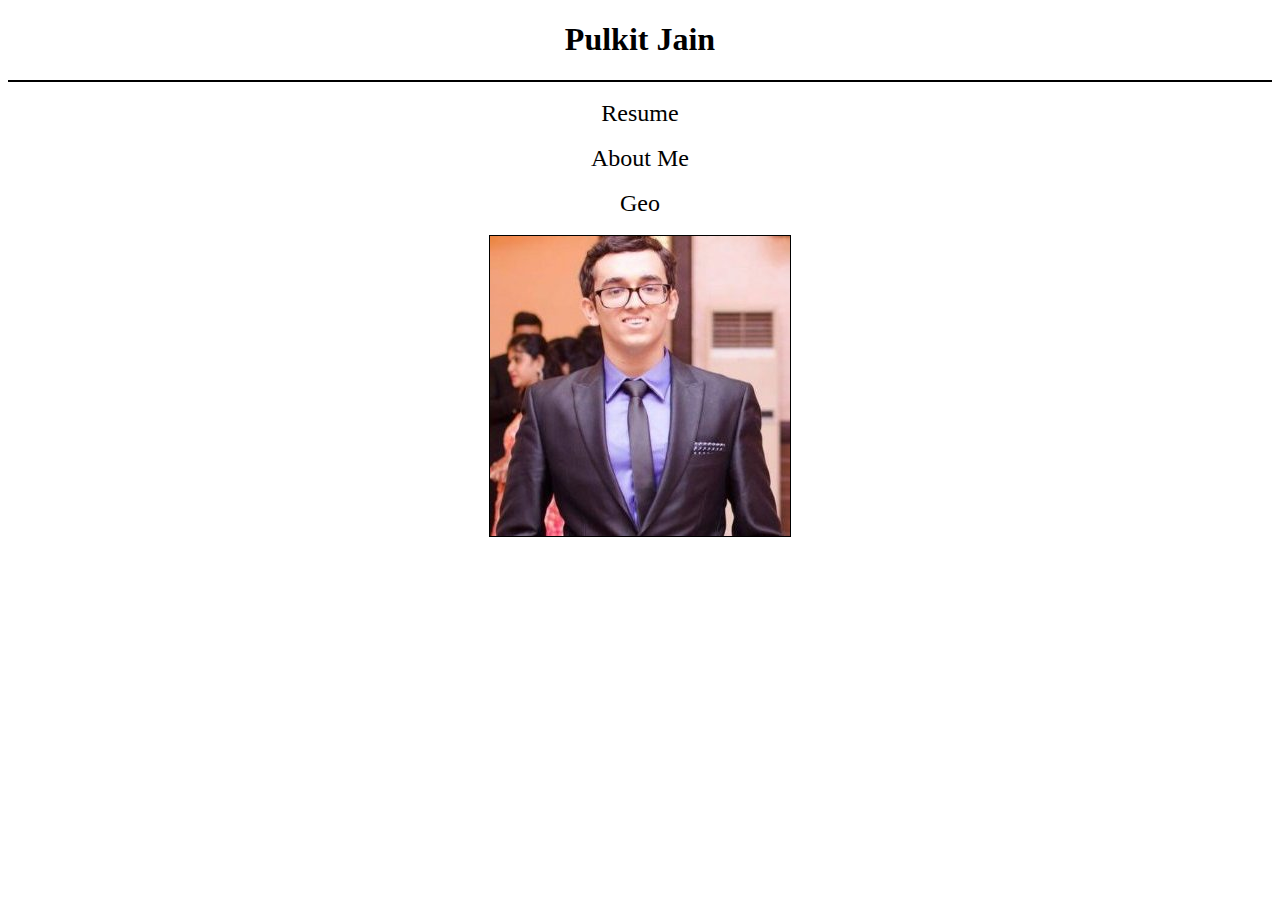
<file: index.html>
<!doctype html>
<html lang="en">
<head>
	<title>Pulkit Jain</title>
	<meta charset="utf-8"/>
	<link rel="stylesheet" href="index-css.css"/>
</head>
<body>
	<h1>Pulkit Jain</h1>
	<div class = "line"></div>
	<br>
	<a href="resume.html">Resume</a> 
	<br>
	<a href="bio.html">About Me</a>
	<br>
	<a href="mbta.html">Geo</a>
	<br>
	<img src="me.jpg" alt="Picture"/>  
</body>
</html>
</file>
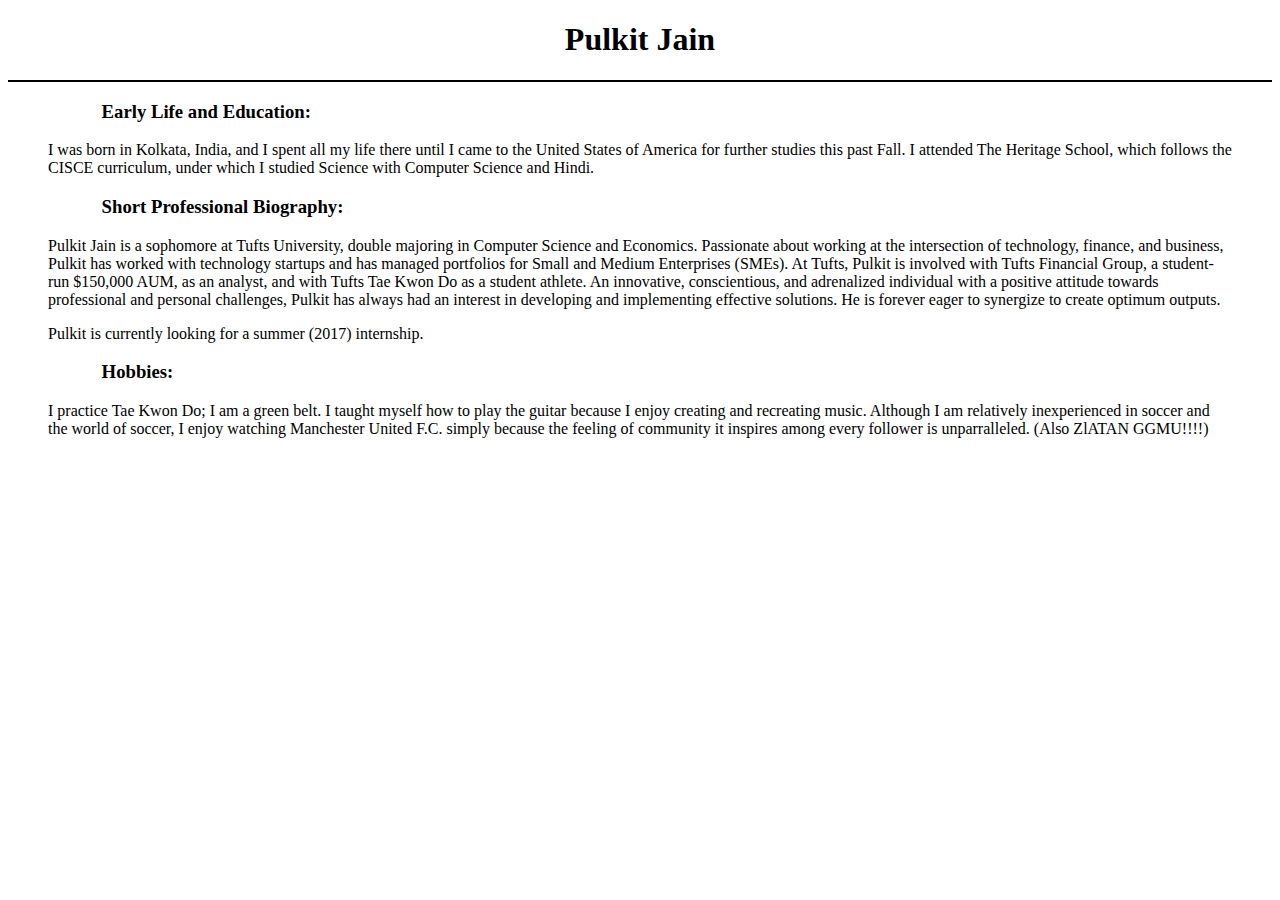
<file: bio.html>
<!doctype html>
<html lang="en">
<head>
	<title>About</title>
	<meta charset="utf-8"/>
	<link rel="stylesheet" href="bio-css.css"/>
</head>
<body>
	<h1>Pulkit Jain</h1>
	<div class="line"></div>
	<h3>Early Life and Education:</h3>
	<p>I was born in Kolkata, India, and I spent all my life there until I came to the United States of America for further studies this past Fall. I attended The Heritage School, which follows the CISCE curriculum, under which I studied Science with Computer Science and Hindi.</p>
	<h3>Short Professional Biography:</h3>
	<p>Pulkit Jain is a sophomore at Tufts University, double majoring in Computer Science and Economics. Passionate about working at the intersection of technology, finance, and business, Pulkit has worked with technology startups and has managed portfolios for Small and Medium Enterprises (SMEs). At Tufts, Pulkit is involved with Tufts Financial Group, a student-run $150,000 AUM, as an analyst, and with Tufts Tae Kwon Do as a student athlete. An innovative, conscientious, and adrenalized individual with a positive attitude towards professional and personal challenges, Pulkit has always had an interest in developing and implementing effective solutions. He is forever eager to synergize to create optimum outputs.</p>
	<p>Pulkit is currently looking for a summer (2017) internship.</p>
	<h3>Hobbies:</h3>
	<p>I practice Tae Kwon Do; I am a green belt. I taught myself how to play the guitar because I enjoy creating and recreating music. Although I am relatively inexperienced in soccer and the world of soccer, I enjoy watching Manchester United F.C. simply because the feeling of community it inspires among every follower is unparralleled. (Also ZlATAN GGMU!!!!)</p>
</body>
</html>
</file>
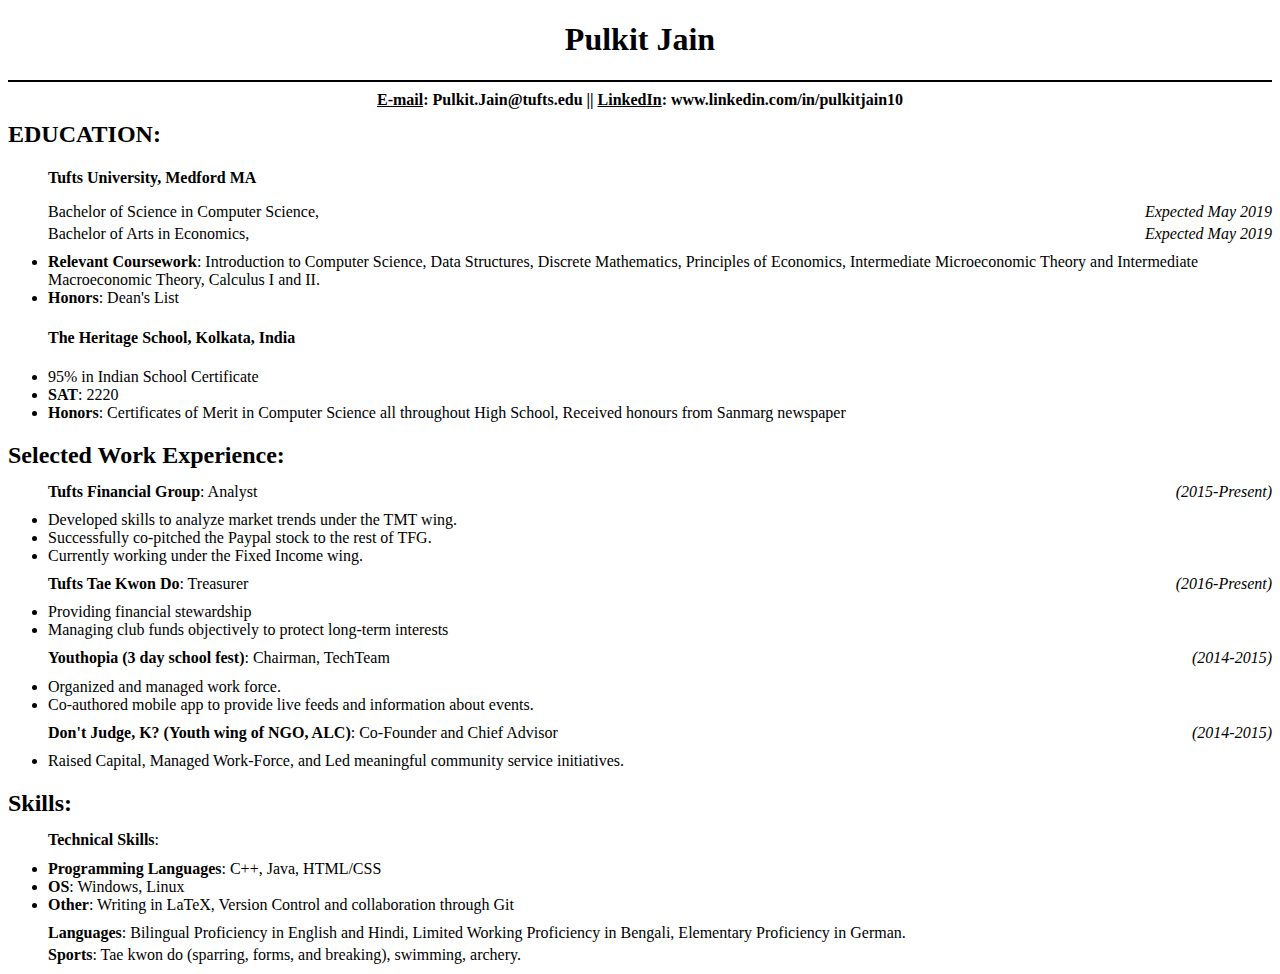
<file: resume.html>
<!doctype html>
<html lang="en">
<head>
	<title>Resume</title>
	<meta charset="utf-8"/>
	<link type="text/css" rel="stylesheet" href="resume-css.css"/>
</head>
<body>
	<h1>Pulkit Jain</h1>
	<div class = "line"></div>
	<h3><span class="underline">E-mail</span>: Pulkit.Jain@tufts.edu || <span class="underline">LinkedIn</span>: www.linkedin.com/in/pulkitjain10</h3>
	<h2>EDUCATION:</h2>
	<h4>Tufts University, Medford MA</h4>
	<p>Bachelor of Science in Computer Science, <span class="italics">Expected May 2019</span></p>
	<p>Bachelor of Arts in Economics, <span class="italics">Expected May 2019</span></p>
	<ul>
		<li><span class="bold">Relevant Coursework</span>: Introduction to Computer Science, Data Structures, Discrete Mathematics, Principles of Economics, Intermediate Microeconomic Theory and Intermediate Macroeconomic Theory, Calculus I and II.</li>
		<li><span class="bold">Honors</span>: Dean's List</li>
	</ul>
	<h4>The Heritage School, Kolkata, India</h4>
	<ul>
		<li>95% in Indian School Certificate</li>
		<li><span class="bold">SAT</span>: 2220</li>
		<li><span class="bold">Honors</span>: Certificates of Merit in Computer Science all throughout High School, Received honours from Sanmarg newspaper</li>
	</ul>
	<h2>Selected Work Experience:</h2>
	<p><span class="bold">Tufts Financial Group</span>: Analyst<span class="italics">(2015-Present)</span></p>
	<ul>
		<li>Developed skills to analyze market trends under the TMT wing.</li>
		<li>Successfully co-pitched the Paypal stock to the rest of TFG.</li>
		<li>Currently working under the Fixed Income wing.</li>
	</ul>
	<p><span class="bold">Tufts Tae Kwon Do</span>: Treasurer				<span class="italics">(2016-Present)</span></p>
	<ul>
		<li>Providing financial stewardship</li>
		<li>Managing club funds objectively to protect long-term interests</li>
	</ul>
	<p><span class="bold">Youthopia (3 day school fest)</span>: Chairman, TechTeam<span class="italics">(2014-2015)</span></p>
	<ul>
		<li>Organized and managed work force.</li>
		<li>Co-authored mobile app to provide live feeds and information about events.</li>
	</ul>
	<p><span class="bold">Don't Judge, K? (Youth wing of NGO, ALC)</span>: Co-Founder and Chief Advisor <span class="italics">(2014-2015)</span></p>
	<ul>
		<li>Raised Capital, Managed Work-Force, and Led meaningful community service initiatives.</li>
	</ul>
	<h2>Skills:</h2>
	<p><span class="bold">Technical Skills</span>:</p>
	<ul>
		<li><span class="bold">Programming Languages</span>: C++, Java, HTML/CSS</li>
		<li><span class="bold">OS</span>: Windows, Linux</li>
		<li><span class="bold">Other</span>: Writing in LaTeX, Version Control and collaboration through Git</li>
	</ul>
	<p><span class="bold">Languages</span>: Bilingual Proficiency in English and Hindi, Limited Working Proficiency in Bengali, Elementary Proficiency in German.</p>
	<p><span class="bold">Sports</span>: Tae kwon do (sparring, forms, and breaking), swimming, archery.</p>
</body>
</html>
</file>
<file: index-css.css>
h1{
	text-align: center;
	font-size: 2em;
	font-family: Garamond;
}
.line{
	width: 100%;
	height: 2px;
	background-color: #000000;
}
img{
	display: block;
	margin: auto;
	border: 1px solid black;
}
a:link{
	font-size: 1.5em;
	display: block;
	text-decoration: none;
	color: #000000; 
	text-align: center;
}
a:visited{
	font-size: 1.5em;
	display: block;
	text-decoration: none;
	color: #000000;
	text-align: center;
}
a:hover{
	font-size: 1.5em;
	display: block;
	text-decoration: underline;
	color: #000000;
	text-align: center;
}
</file>
<file: bio-css.css>
h1{
	text-align: center;
	font-size: 2em;
	font-family: Garamond;
}
h3{
	margin-left: 5em;
}
p{
	margin-left: 2.5em;
	margin-right: 2.5em;
}
.line{
	width: 100%;
	height: 2px;
	background-color: #000000;
}
</file>
<file: resume-css.css>
h1{
	text-align: center;
	font-size: 2em;
	font-family: Garamond;
}
h4{
	margin-left: 2.5em;
}
@media (min-width: 910px){
	p{
		margin-left: 2.5em;
		line-height: 40%;
	}
	h3{
		text-align: center;
		font-family: serif;
		line-height: 20%;
		font-size: 1em;
	}
}
@media (max-width: 909px){
	p{
		margin-left: 2.5em;
	}
	h3{
		text-align: center;
		font-family: serif;
		font-size: 1em;
	}
}
a:link{
	text-decoration: none;
	color: #000000;
}
a:visited{
	text-decoration: none;
	color: #000000;
}
a:hover{
	text-decoration: none;
	color: #000000;
}
.line{
	width: 100%;
	height: 2px;
	background-color: #000000;
}
.underline{
	text-decoration: underline;
}
.bold{
	font-weight: bold;
}
.italics{
	font-style: italic;
	float: right;
}
</file>
